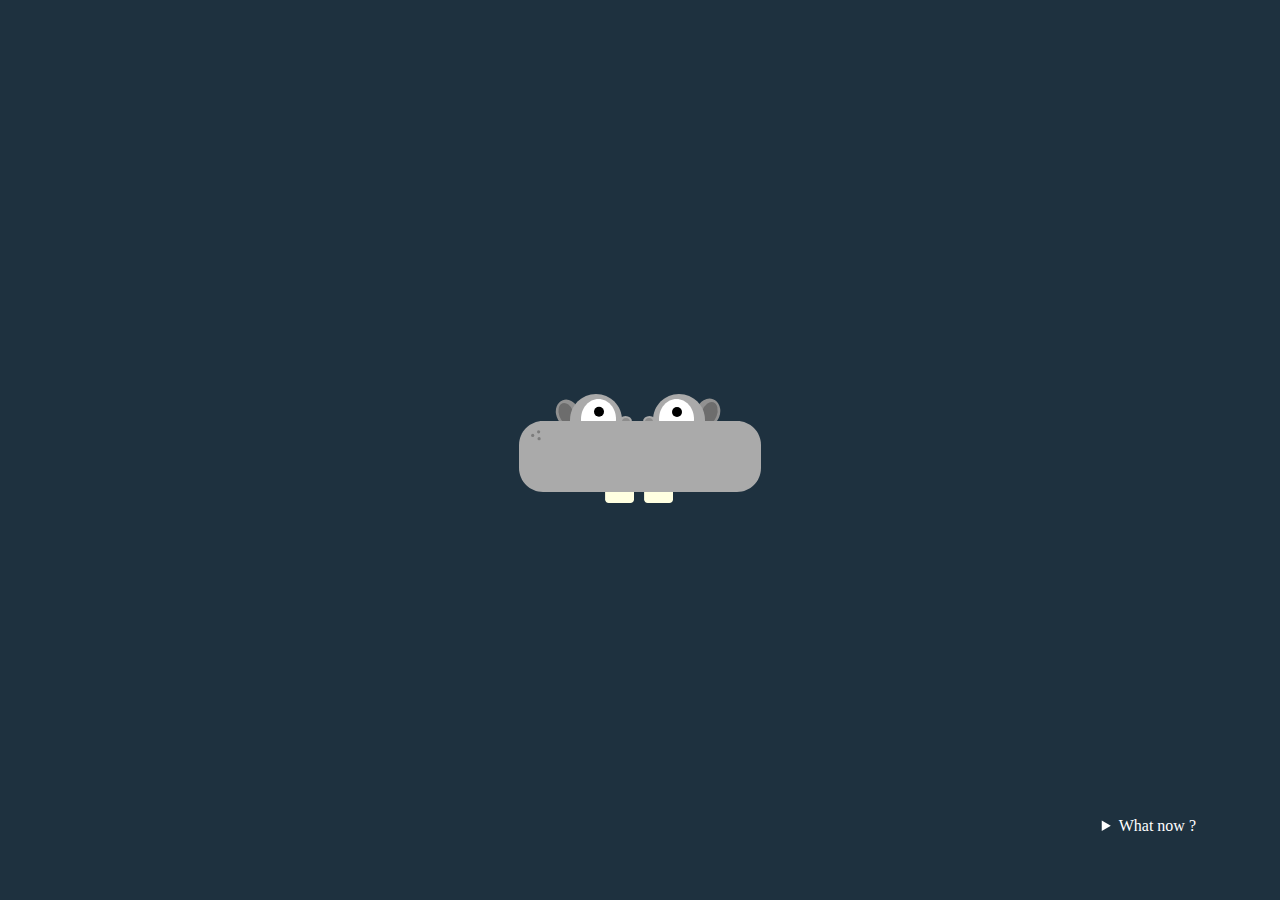
<file: page2.html>
<!DOCTYPE html>
<html lang="en" >
<head>
  <meta charset="UTF-8">
  <title>HBD Kamal Page II</title>
  <link rel='stylesheet' href='https://fonts.googleapis.com/css?family=Roboto:400'><link rel="stylesheet" href="css/style2.css">

</head>
<body>
  
<section>
<!-- partial:index.partial.html -->
<button>
  
<svg viewBox="0 0 242 109" xmlns="http://www.w3.org/2000/svg" xmlns:xlink="http://www.w3.org/1999/xlink">
  <g class="ears">
    <g class="ear-left">
      <ellipse class="ear-left-outer" transform="matrix(0.9391 -0.3436 0.3436 0.9391 -3.6062 17.8444)" cx="48.5" cy="19.1" rx="11.4" ry="13.8"/>
      <ellipse class="ear-left-inner" transform="matrix(0.9391 -0.3436 0.3436 0.9391 -3.8876 17.4659)" cx="47.3" cy="19.7" rx="7.3" ry="11.2"/>
    </g>
    <g class="ear-right">
      <ellipse class="ear-right-outer" transform="matrix(0.3436 -0.9391 0.9391 0.3436 106.5379 189.869)" cx="189.1" cy="18.7" rx="14.4" ry="11.9"/>
      <ellipse class="ear-right-inner" transform="matrix(0.3436 -0.9391 0.9391 0.3436 106.8522 191.5127)" cx="190.4" cy="19.3" rx="11.7" ry="7.7"/>
    </g>
  </g>
  <g class="eyes">
    <defs>
      <clipPath id="eyeRightClip">
        <path d="M175,25c0-11-7.8-20-17.5-20S140,14,140,25c0,0.7,0,1.3,0.1,2h34.8 C175,26.3,175,25.7,175,25z"/>
      </clipPath>
    </defs>
    <g class="eye-right">
      <path class="eye-right-outer" d="M174.9,27H186c0-0.3,0-0.7,0-1c0-14.4-11.6-26-26-26c-14.4,0-26,11.6-26,26 c0,0.3,0,0.7,0,1h6.1H174.9z"/>
      <path class="eye-right-inner" d="M175,25c0-11-7.8-20-17.5-20S140,14,140,25c0,0.7,0,1.3,0.1,2h34.8 C175,26.3,175,25.7,175,25z"/>
      <g clip-path="url(#eyeRightClip)">
        <circle class="eye-right-pupil" cx="158" cy="18" r="5"/>
      </g>
    </g>
    <defs>
      <clipPath id="eyeLeftClip">
        <path d="M97,25c0-11-7.8-20-17.5-20S62,14,62,25c0,0.7,0,1.3,0.1,2h34.8C97,26.3,97,25.7,97,25z" />
      </clipPath>
    </defs>
    <g class="eye-left">
      <path class="eye-left-outer" d="M96.9,27h6.1c0-0.3,0-0.7,0-1c0-14.4-11.6-26-26-26C62.6,0,51,11.6,51,26 c0,0.3,0,0.7,0,1h11.1H96.9z"/>
      <path class="eye-left-inner" d="M97,25c0-11-7.8-20-17.5-20S62,14,62,25c0,0.7,0,1.3,0.1,2h34.8C97,26.3,97,25.7,97,25z" />
      <g clip-path="url(#eyeLeftClip)">
        <circle class="eye-left-pupil" cx="80" cy="17.7" r="5"/>
      </g>
    </g>
  </g>
  <g class="nostrils">
    <g class="nostril-right">
      <ellipse class="nostril-right-outer" cx="130.5" cy="27.5" rx="6.5" ry="5.5"/>
      <circle class="nostril-right-inner" cx="130" cy="28" r="4"/>
    </g>
    <g class="nostril-left">
      <ellipse class="nostril-left-outer" cx="106.5" cy="27.5" rx="6.5" ry="5.5"/>
      <circle class="nostril-left-inner" cx="107" cy="28" r="4"/>
    </g>
  </g>
  <path class="body" d="M218,98H24C10.8,98,0,87.2,0,74V51c0-13.2,10.8-24,24-24h194c13.2,0,24,10.8,24,24v23 C242,87.2,231.2,98,218,98z"/>
  <g class="freckles">
    <circle class="freckle" cx="13.7" cy="41.4" r="1.6"/>
    <circle class="freckle" cx="20.1" cy="44.7" r="1.6"/>
    <circle class="freckle" cx="19.6" cy="37.8" r="1.6"/>
  </g>
  <defs>
    <clipPath id="mouthClip">
      <path d="M218,98H24C10.8,98,0,87.2,0,74V51c0-13.2,10.8-24,24-24h194c13.2,0,24,10.8,24,24v23 C242,87.2,231.2,98,218,98z"/>
    </clipPath>
  </defs>
  <g class="mouth" clip-path="url(#mouthClip)">
    <g class="mouth-pieces">
      <path class="mouth-back" d="M23.6,168.2l-3-56.1c0-7.8,6.4-14.1,14.1-14.1h172.4c7.8,0,14.1,6.4,14.1,14.1l-3,56.1"/>
      <path class="tongue" d="M174.9,168.2c-7.3-5-24.5-9.9-54.8-9.9s-48,5.1-54.8,9.9"/>
    </g>
  </g>
  <g class="teeth">
    <path class="tooth-left" d="M115,97.9v7.5c0,2-1.7,3.6-3.6,3.6H89.7c-2,0-3.6-1.7-3.6-3.6v-7.5H115z"/>
    <path class="tooth-right" d="M154,97.9v7.5c0,2-1.7,3.6-3.6,3.6h-21.7c-2,0-3.6-1.7-3.6-3.6v-7.5H154z"/>
  </g>
</svg>

</button>
</section>
<section id="riddle">
  <details>
      <summary>What now ?</summary>
      <h3>Hippo is watching your movements. He is hungry enough to eat you.</h3>
      <h4>(To escape from Hippo, revolve around him for 3 times and sacrifice yourself to his mouth.) </h4>

  </details>

</section>

<!-- partial -->
  <script src='https://cdn.jsdelivr.net/npm/gsap@3.0.1/dist/gsap.min.js'></script><script  src="js/script2.js"></script>
  
</body>
</html>
</file>
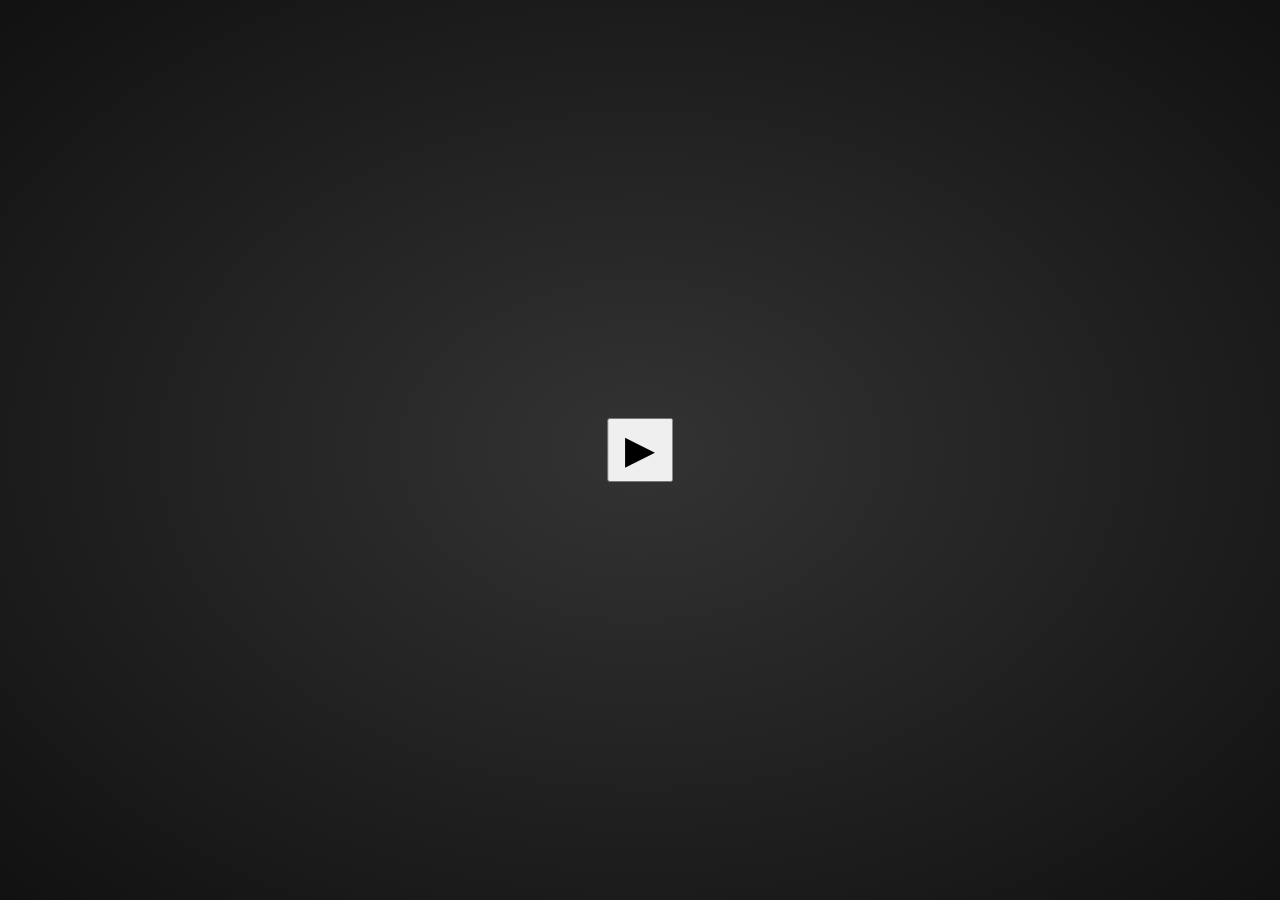
<file: page6.html>
<!DOCTYPE html>
<html lang="en" >
<head>
  <meta charset="UTF-8">
  <title>HBD Kamal Page VI</title>
  <link rel="stylesheet" href="css/style6.css">
  <style>
    #audio{
  position:absolute;
  top: 50%;
  left: 50%;
  transform: translate(-50%, -50%);
  -webkit-transform: translate(-50%, -50%);
  
}

#playVideo {
  position:absolute;
  top: 50%;
  left: 50%;
  transform: translate(-50%, -50%);
  -webkit-transform: translate(-50%, -50%);
  font-size:50px;
}
  </style>
</head>
<body>
  <div id="audio">
   
    <button type="button" onclick="aud()" id="playVideo">&#9658;</button>
</div>

<div id="fly-in" style="display:none">  
<div><span>Dedicated to</span> Kamalnath Rajakumar</div>
<div>Deepak Mani<span>Website development</span></div>
<div><span>Website & User Interface</span>Harish Atukaru</div>
<div>Our Sincere thanks to</div>
<div>Chithiradevi<span>Amma</span></div>
<div>Rajakumar<span>Appa</span></div>
<div>Asokan<span>Periappa</span></div>
<div>Vimala<span>Patti</span></div>
<div>Manjuladevi<span>Periyamma</span></div>
<div>Nandini Krishnan<span>Akka</span></div>
<div>Gayatri<span>Akka</span></div>
<div>Sandhya<span>Akka</span></div>
<div>Nithiya<span>Akka</span></div>
<div>Kiruthik & Sanjay<span>Kuttis</span></div>
<div>Kishore kumar B S</div>
<div>Priyanka</div>
<div>Muthupriyadharshini</div>
<div>Ariharan Vellaichamy</div>
<div>Boobalakannan</div>
<div>Kishore Kutty</div>
<div>Prabhu Shankar</div>
<div>Nivethithai</div>
<div>Mithun Kumar</div>
<div>Nanthini</div>
<div>Thenmozhi</div>
<div>Tamil Selvan C</div>
<div>Susmitha</div>
<div>Ushasornapriya</div>
<div>Amutamil</div>
<div>Venkat Krishnan</div>
<div>Priyadharshan</div>
<div>Caleb Rubin</div>
<div>Ravi Balaji</div>
<div>Sanjay</div>
<div>Hariharan</div>
<div>This might be THE END of our site</div>
<div>But not of our love and frienship</div>
<div>Happy Birthay Mama &#10084;</div>

</div>
<div id='audi' style="visibility:hidden;">

</div>

<script>
function aud()
{
document.getElementById('audi').innerHTML="<iframe src=\"last.mp3\"></iframe>";
document.getElementById('audio').style.display="none";
document.getElementById('fly-in').style.display="block";
}

  </script>
</body>
</html>
</file>
<file: css/style2.css>
html,
body {
  height: 100%;
  -webkit-font-smoothing: antialiased;
  -moz-osx-font-smoothing: grayscale;
}

body {
  margin: 0;
  display: -webkit-box;
  display: flex;
  -webkit-box-align: center;
          align-items: center;
  -webkit-box-pack: center;
          justify-content: center;
  background: #1e313f;
}

button {
  width: 242px;
  border: 0;
  padding: 0;
  background: transparent;
  cursor: pointer;
}

.ear-left-outer, .ear-right-outer {fill:#919191;}
.ear-left-inner, .ear-right-inner {fill:#6D6D6D;}
.eye-right-outer, .eye-left-outer, .nostril-right-outer, .nostril-left-outer, .body {fill:#AAAAAA;}
.eye-right-inner, .eye-left-inner {fill:#FFFFFF;}
.nostril-right-inner, .nostril-left-inner{fill:#8C8C8C;}
.freckle {fill:#7C7C7C;}
.tongue {fill:#FF4848;}
.tooth-left, .tooth-right {fill:#FFFFE1;}

#riddle {
  Padding: 20px;
  text-align: center;
  color: #FFFFFF;
  position: absolute;
  bottom: 5%;
  right: 5%;
}
#riddle h4{
  font-weight: 400;
}
</file>
<file: css/style6.css>
@import url('https://fonts.googleapis.com/css?family=Montserrat:700');



body {
  background-color: #111;
  background-image: radial-gradient(#333, #111);
  background-size: cover;
  background-repeat: no-repeat;
  background-attachment: fixed;
  color: #fff;
  text-align: center;
  width: 100vw;
  font-weight: 700;
  overflow: hidden;
  font-family: 'Montserrat', sans-serif;
}

#fly-in {
  font-size: 4em;
  margin: 40vh auto;
  height: 20vh; 
  text-transform: uppercase;
}

#fly-in span {
  display: block;
  font-size: .4em;
  opacity: .8;
}

#fly-in div {
 position: fixed;
  margin: 2vh 0;
  opacity: 0;
  left: 10vw;
  width: 80vw;
  animation: switch 230s linear 1;
}

#fly-in div:nth-child(2) { animation-delay: 6s}
#fly-in div:nth-child(3) { animation-delay: 12s}
#fly-in div:nth-child(4) { animation-delay: 18s}
#fly-in div:nth-child(5) { animation-delay: 24s}
#fly-in div:nth-child(6) { animation-delay: 30s}
#fly-in div:nth-child(7) { animation-delay: 36s}
#fly-in div:nth-child(8) { animation-delay: 42s}
#fly-in div:nth-child(9) { animation-delay: 48s}
#fly-in div:nth-child(10) { animation-delay: 54s}
#fly-in div:nth-child(11) { animation-delay: 60s}
#fly-in div:nth-child(12) { animation-delay: 66s}
#fly-in div:nth-child(13) { animation-delay: 72s}
#fly-in div:nth-child(14) { animation-delay: 78s}
#fly-in div:nth-child(15) { animation-delay: 84s}
#fly-in div:nth-child(16) { animation-delay: 90s}
#fly-in div:nth-child(17) { animation-delay: 96s}
#fly-in div:nth-child(18) { animation-delay: 102s}
#fly-in div:nth-child(19) { animation-delay: 108s}
#fly-in div:nth-child(20) { animation-delay: 114s}
#fly-in div:nth-child(21) { animation-delay: 120s}
#fly-in div:nth-child(22) { animation-delay: 126s}
#fly-in div:nth-child(23) { animation-delay: 132s}
#fly-in div:nth-child(24) { animation-delay: 138s}
#fly-in div:nth-child(25) { animation-delay: 144s}
#fly-in div:nth-child(26) { animation-delay: 150s}
#fly-in div:nth-child(27) { animation-delay: 156s}
#fly-in div:nth-child(28) { animation-delay: 162s}
#fly-in div:nth-child(29) { animation-delay: 168s}
#fly-in div:nth-child(30) { animation-delay: 174s}
#fly-in div:nth-child(31) { animation-delay: 180s}
#fly-in div:nth-child(32) { animation-delay: 186s}
#fly-in div:nth-child(33) { animation-delay: 192s}
#fly-in div:nth-child(34) { animation-delay: 198s}
#fly-in div:nth-child(35) { animation-delay: 204s}
#fly-in div:nth-child(36) { animation-delay: 210s}
#fly-in div:nth-child(37) { animation-delay: 216s}
#fly-in div:nth-child(38) { animation-delay: 224s}



@keyframes switch {
    0% { opacity: 0;filter: blur(20px); transform:scale(12)}
    2% { opacity: 1;filter: blur(0); transform:scale(1)}
    4% { opacity: 1;filter: blur(0); transform:scale(.9)}
    5% { opacity: 0;filter: blur(10px); transform:scale(.1)}
    6% { opacity: 0}
    100% { opacity: 0}
}
</file>
